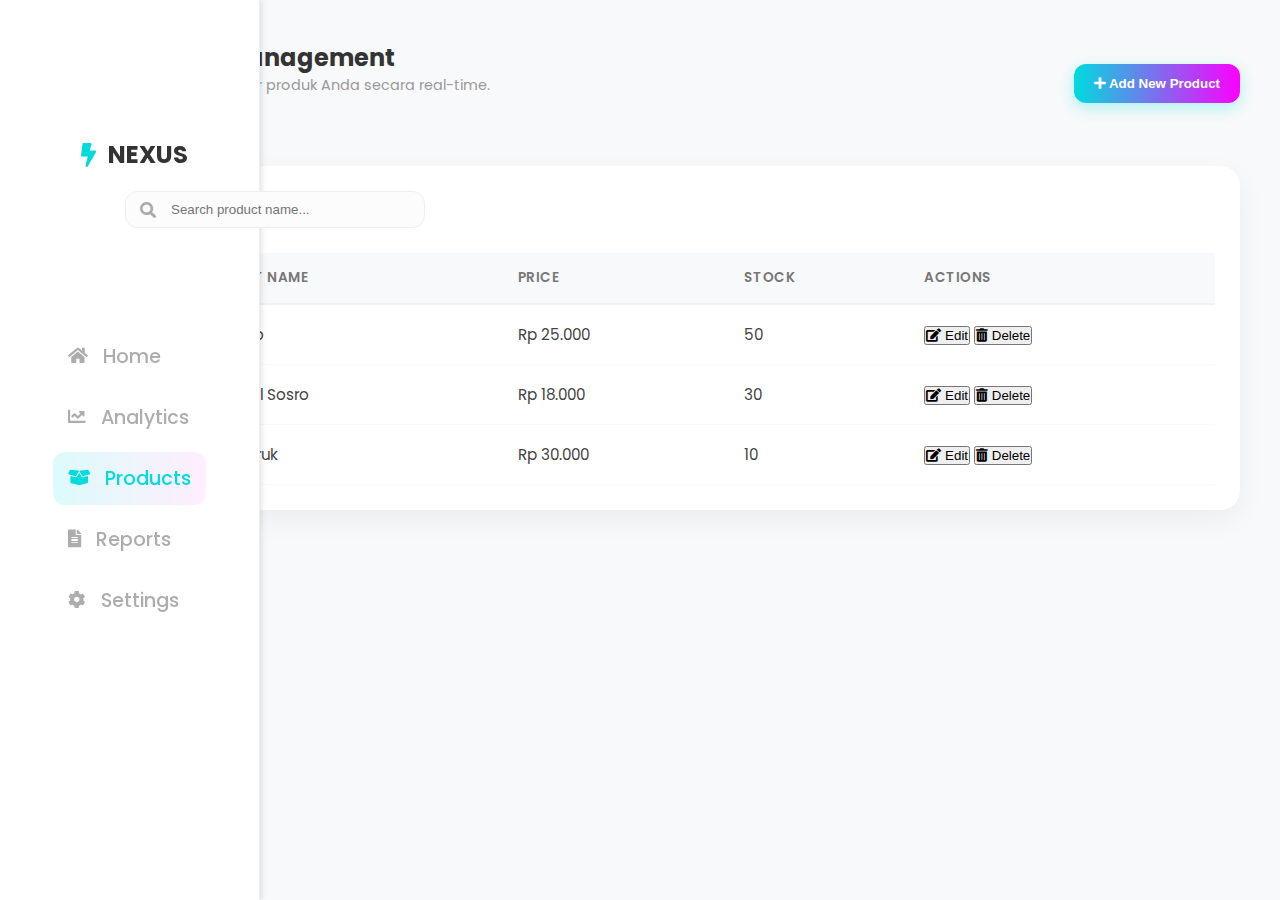
<file: UTS_DWIKI_RADITYA_MUBAROK_NIM-24090112/products.html>
<!DOCTYPE html>
<html lang="id">
<head>
    <meta charset="UTF-8">
    <meta name="viewport" content="width=device-width, initial-scale=1.0">
    <title>Products - Nexus Admin</title>
    <link href="https://fonts.googleapis.com/css2?family=Poppins:wght@300;400;500;600;700&display=swap" rel="stylesheet">
    <link rel="stylesheet" href="https://cdnjs.cloudflare.com/ajax/libs/font-awesome/5.15.4/css/all.min.css">
    <link rel="stylesheet" href="css/style.css">
</head>
<body>
    <div class="app-layout">
        <aside class="sidebar">
            <div class="sidebar-brand">
                <i class="fas fa-bolt"></i> <span>NEXUS</span>
            </div>
            <nav class="sidebar-nav">
                <a href="dashboard.html" title="Dashboard"><i class="fas fa-home"></i> <span>Home</span></a>
                <a href="#" title="Analytics"><i class="fas fa-chart-line"></i> <span>Analytics</span></a> 
                <a href="products.html" class="active" title="Products"><i class="fas fa-box-open"></i> <span>Products</span></a>
                <a href="#" title="Laporan"><i class="fas fa-file-alt"></i> <span>Reports</span></a> 
                <a href="#" title="Settings"><i class="fas fa-cog"></i> <span>Settings</span></a>
            </nav>
            <div class="sidebar-footer">
                <a href="index.html" class="logout-btn" title="Logout"><i class="fas fa-sign-out-alt"></i> <span>Logout</span></a>
            </div>
        </aside>

        <main class="main-content">
            <header class="main-header">
                <div class="header-title">
                    <h2>Inventory Management</h2>
                    <p>Kelola stok dan daftar produk Anda secara real-time.</p>
                </div>
                <div class="header-actions">
                    <button class="btn-add-product"><i class="fas fa-plus"></i> Add New Product</button>
                </div>
            </header>

            <div class="table-container">
                <div class="table-controls">
                    <div class="search-box">
                        <i class="fas fa-search"></i>
                        <input type="text" id="searchInput" placeholder="Search product name...">
                    </div>
                </div>

                <div class="product-table-wrapper">
                    <table class="modern-table">
                        <thead>
                            <tr>
                                <th width="50">No</th>
                                <th>Product Name</th>
                                <th class="text-right">Price</th>
                                <th class="text-center">Stock</th>
                                <th class="text-center">Actions</th>
                            </tr>
                        </thead>
                        <tbody id="productTableBody">
                            </tbody>
                    </table>
                </div>
            </div>
        </main>
    </div>

    <script src="js/script.js"></script>
</body>
</html>
</file>
<file: UTS_DWIKI_RADITYA_MUBAROK_NIM-24090112/css/style.css>
/* =========================================================
   1. GLOBAL STYLES & IMPORTS
   ========================================================= */
@import url('https://fonts.googleapis.com/css2?family=Poppins:wght@300;400;500;600;700&display=swap');
@import url('https://cdnjs.cloudflare.com/ajax/libs/font-awesome/5.15.4/css/all.min.css');

* {
    margin: 0;
    padding: 0;
    box-sizing: border-box;
}

body {
    font-family: 'Poppins', sans-serif;
    color: #333;
    background-color: #f0f2f5;
    min-height: 100vh;
}

/* Tombol Umum */
.btn {
    padding: 12px;
    border: none;
    border-radius: 5px;
    font-size: 1rem;
    font-weight: 600;
    cursor: pointer;
    transition: background-color 0.3s;
    text-align: center;
    text-decoration: none;
    display: inline-block;
}
.primary-btn {
    background-color: #333;
    color: #ffffff;
}

/* =========================================================
   2. SIDEBAR (Global Layout)
   ========================================================= */
.app-layout {
    display: flex;
}

.sidebar {
    width: 60px;
    background-color: #333;
    padding: 20px 0;
    height: 100vh;
    position: fixed;
    top: 0;
    left: 0;
    display: flex;
    flex-direction: column;
    align-items: center;
    box-shadow: 2px 0 5px rgba(0, 0, 0, 0.1);
}

.sidebar a {
    color: #fff;
    text-decoration: none;
    padding: 15px 0;
    width: 100%;
    text-align: center;
    opacity: 0.6;
    transition: opacity 0.3s;
    font-size: 1.2rem;
}

.sidebar a:hover,
.sidebar a.active {
    opacity: 1;
    background-color: #444;
}

.sidebar > div {
    flex-grow: 1;
}

/* Main Content */
.main-content {
    margin-left: 60px;
    padding: 40px;
    width: calc(100% - 60px);
}

.page-header h2 {
    font-size: 2rem;
    font-weight: 600;
    margin-bottom: 30px;
    padding-bottom: 10px;
}

/* =========================================================
   3. LOGIN STYLES (index.html)
   ========================================================= */
:root {
    --primary-color: #4f46e5;
    --text-main: #1f2937;
    --text-muted: #6b7280;
    --bg-light: #f9fafb;
    --shadow: 0 10px 25px rgba(0, 0, 0, 0.05);
}

.login-body {
    background-color: #f3f4f6;
    display: flex;
    justify-content: center;
    align-items: center;
    min-height: 100vh;
}

.login-container {
    background: #fff;
    display: flex;
    width: 900px;
    border-radius: 20px;
    overflow: hidden;
    box-shadow: var(--shadow);
}

/* Panel Kiri */
.left-panel {
    flex: 1;
    background: linear-gradient(135deg, #4f46e5 0%, #7c3aed 100%);
    padding: 40px;
    display: flex;
    align-items: center;
    justify-content: center;
    color: white;
    text-align: center;
}

.illustration-content img {
    width: 80%;
    margin-bottom: 20px;
}

/* Panel Kanan */
.right-panel {
    flex: 1.2;
    padding: 60px;
    background: white;
}

header h1 {
    font-size: 28px;
    color: var(--text-main);
    margin-bottom: 8px;
}

header p {
    color: var(--text-muted);
    margin-bottom: 30px;
}

/* Input Group */
.input-group {
    margin-bottom: 20px;
}

.input-group label {
    display: block;
    font-size: 14px;
    font-weight: 500;
    margin-bottom: 8px;
}

.input-field {
    position: relative;
}

.input-field i {
    position: absolute;
    left: 15px;
    top: 50%;
    transform: translateY(-50%);
    color: var(--text-muted);
}

.input-field input {
    width: 100%;
    padding: 12px 12px 12px 45px;
    border: 1px solid #d1d5db;
    border-radius: 10px;
    transition: 0.3s;
}

.input-field input:focus {
    border-color: var(--primary-color);
    outline: none;
    box-shadow: 0 0 0 3px rgba(79, 70, 229, 0.1);
}

/* Tombol Login */
.login-btn {
    width: 100%;
    background: var(--primary-color);
    color: white;
    padding: 14px;
    border-radius: 10px;
    font-weight: 600;
    margin-top: 10px;
}

.login-btn:hover {
    background: #4338ca;
}

/* Social Login */
.social-login {
    display: flex;
    gap: 15px;
}

.social-btn {
    flex: 1;
    border: 1px solid #d1d5db;
    background: white;
    border-radius: 10px;
    padding: 10px;
    font-size: 14px;
    display: flex;
    align-items: center;
    justify-content: center;
    gap: 8px;
}
/* =========================================================
   4. DASHBOARD STYLES (dashboard.html)
   ========================================================= */
/* Sidebar Styling */
.sidebar {
    width: 260px;
    background: #ffffff;
    height: 100vh;
    display: flex;
    flex-direction: column;
    padding: 30px 20px;
    border-right: 1px solid #eee;
    transition: all 0.3s ease;
}

.sidebar-brand {
    font-size: 1.5rem;
    font-weight: 700;
    color: #333;
    display: flex;
    align-items: center;
    gap: 12px;
    margin-bottom: 50px;
    padding-left: 10px;
}

.sidebar-brand i { color: #00dbde; }

.sidebar-nav { display: flex; flex-direction: column; gap: 8px; }

.sidebar-nav a {
    display: flex;
    align-items: center;
    gap: 15px;
    padding: 12px 15px;
    text-decoration: none;
    color: #777;
    border-radius: 12px;
    font-weight: 500;
    transition: 0.3s;
}

.sidebar-nav a.active, .sidebar-nav a:hover {
    background: linear-gradient(to right, #00dbde22, #fc00ff11);
    color: #00dbde;
}

.sidebar-nav a i { font-size: 1.1rem; }

/* Main Header */
.main-header {
    display: flex;
    justify-content: space-between;
    align-items: center;
    margin-bottom: 40px;
}

.header-title h2 { font-weight: 700; color: #333; }
.header-title p { color: #999; font-size: 0.9rem; }

.header-profile img {
    width: 45px;
    border-radius: 50%;
    border: 2px solid #00dbde;
    padding: 2px;
}

/* Stat Cards Section */
.card-grid {
    display: grid;
    grid-template-columns: repeat(auto-fit, minmax(250px, 1fr));
    gap: 25px;
    margin-bottom: 30px;
}

.stat-card {
    background: #fff;
    padding: 25px;
    border-radius: 20px;
    display: flex;
    align-items: center;
    gap: 20px;
    box-shadow: 0 10px 30px rgba(0,0,0,0.05);
    transition: 0.3s;
}

.stat-card:hover { transform: translateY(-5px); }

.stat-icon {
    width: 60px;
    height: 60px;
    border-radius: 15px;
    display: flex;
    justify-content: center;
    align-items: center;
    color: #fff;
    font-size: 1.4rem;
}

/* Gradients Matching Login */
.purple-gradient { background: linear-gradient(135deg, #f000ff, #7a00ff); }
.blue-gradient { background: linear-gradient(135deg, #00dbde, #0066ff); }
.cyan-gradient { background: linear-gradient(135deg, #00dbde, #00ff88); }

.stat-label { font-size: 0.85rem; color: #999; font-weight: 500; }
.stat-details h3 { font-size: 1.5rem; font-weight: 700; color: #333; }

/* Chart Area */
.chart-container {
    background: #fff;
    border-radius: 20px;
    padding: 30px;
    box-shadow: 0 10px 30px rgba(0,0,0,0.05);
}

.container-header {
    display: flex;
    justify-content: space-between;
    align-items: center;
    margin-bottom: 25px;
}

.placeholder-content {
    height: 250px;
    background: #fcfcfc;
    border: 2px dashed #eee;
    border-radius: 15px;
    display: flex;
    flex-direction: column;
    justify-content: center;
    align-items: center;
    color: #ccc;
}

.placeholder-content i { font-size: 3rem; margin-bottom: 10px; }

/* Global Layout Adjustment */
.app-layout { display: flex; background: #f8f9fa; min-height: 100vh; }
.main-content { flex: 1; padding: 40px; }


/* =========================================================
   5. PRODUCT TABLE STYLES (products.html)
   ========================================================= */
/* Container Tabel */
.table-container {
    background: #ffffff;
    border-radius: 20px;
    padding: 25px;
    box-shadow: 0 10px 30px rgba(0,0,0,0.05);
}

.table-controls {
    display: flex;
    justify-content: flex-start;
    margin-bottom: 25px;
}

.search-box {
    position: relative;
    width: 300px;
}

.search-box i {
    position: absolute;
    left: 15px;
    top: 50%;
    transform: translateY(-50%);
    color: #aaa;
}

.search-box input {
    width: 100%;
    padding: 10px 10px 10px 45px;
    border: 1px solid #eee;
    border-radius: 12px;
    background: #fcfcfc;
    outline: none;
    transition: 0.3s;
}

.search-box input:focus {
    border-color: #00dbde;
    box-shadow: 0 0 0 3px rgba(0, 219, 222, 0.1);
}

/* Styling Tabel Modern */
.modern-table {
    width: 100%;
    border-collapse: collapse;
}

.modern-table th {
    background: #f8f9fa;
    padding: 15px;
    text-align: left;
    font-size: 0.85rem;
    font-weight: 600;
    color: #777;
    text-transform: uppercase;
    letter-spacing: 0.5px;
    border-bottom: 2px solid #f1f1f1;
}

.modern-table td {
    padding: 18px 15px;
    border-bottom: 1px solid #f8f9fa;
    font-size: 0.95rem;
    color: #444;
}

.modern-table tr:hover {
    background-color: #fcfcfc;
}

/* Badge Stok */
.stock-badge {
    padding: 5px 12px;
    border-radius: 8px;
    font-size: 0.8rem;
    font-weight: 600;
}

.stock-low { background: #fff1f0; color: #ff4d4f; }
.stock-normal { background: #f6ffed; color: #52c41a; }

/* Tombol Aksi */
.action-btn-group {
    display: flex;
    justify-content: center;
    gap: 10px;
}

.btn-icon {
    width: 35px;
    height: 35px;
    border-radius: 10px;
    border: none;
    cursor: pointer;
    transition: 0.3s;
    display: flex;
    align-items: center;
    justify-content: center;
}

.btn-edit { background: #e6f7ff; color: #1890ff; }
.btn-delete { background: #fff1f0; color: #ff4d4f; }

.btn-edit:hover { background: #1890ff; color: #fff; }
.btn-delete:hover { background: #ff4d4f; color: #fff; }

/* Header Action */
.btn-add-product {
    background: linear-gradient(to right, #00dbde, #fc00ff);
    color: white;
    border: none;
    padding: 12px 20px;
    border-radius: 12px;
    font-weight: 600;
    cursor: pointer;
    box-shadow: 0 5px 15px rgba(0, 219, 222, 0.3);
}
/* =========================================================
   6. MEDIA QUERIES (Responsif)
   ========================================================= */
@media (max-width: 768px) {
    .main-content {
        margin-left: 0;
        padding: 20px;
        width: 100%;
    }

    .sidebar {
        width: 100%;
        height: auto;
        position: relative;
        flex-direction: row;
        justify-content: space-around;
        padding: 10px 0;
    }

    .login-container {
        flex-direction: column;
        width: 100%;
        min-height: auto;
        box-shadow: none;
        border-radius: 0;
    }

    .left-panel {
        display: none;
    }

    .right-panel {
        padding: 30px 20px;
    }

    .card-container {
        flex-direction: column;
    }
}
</file>
